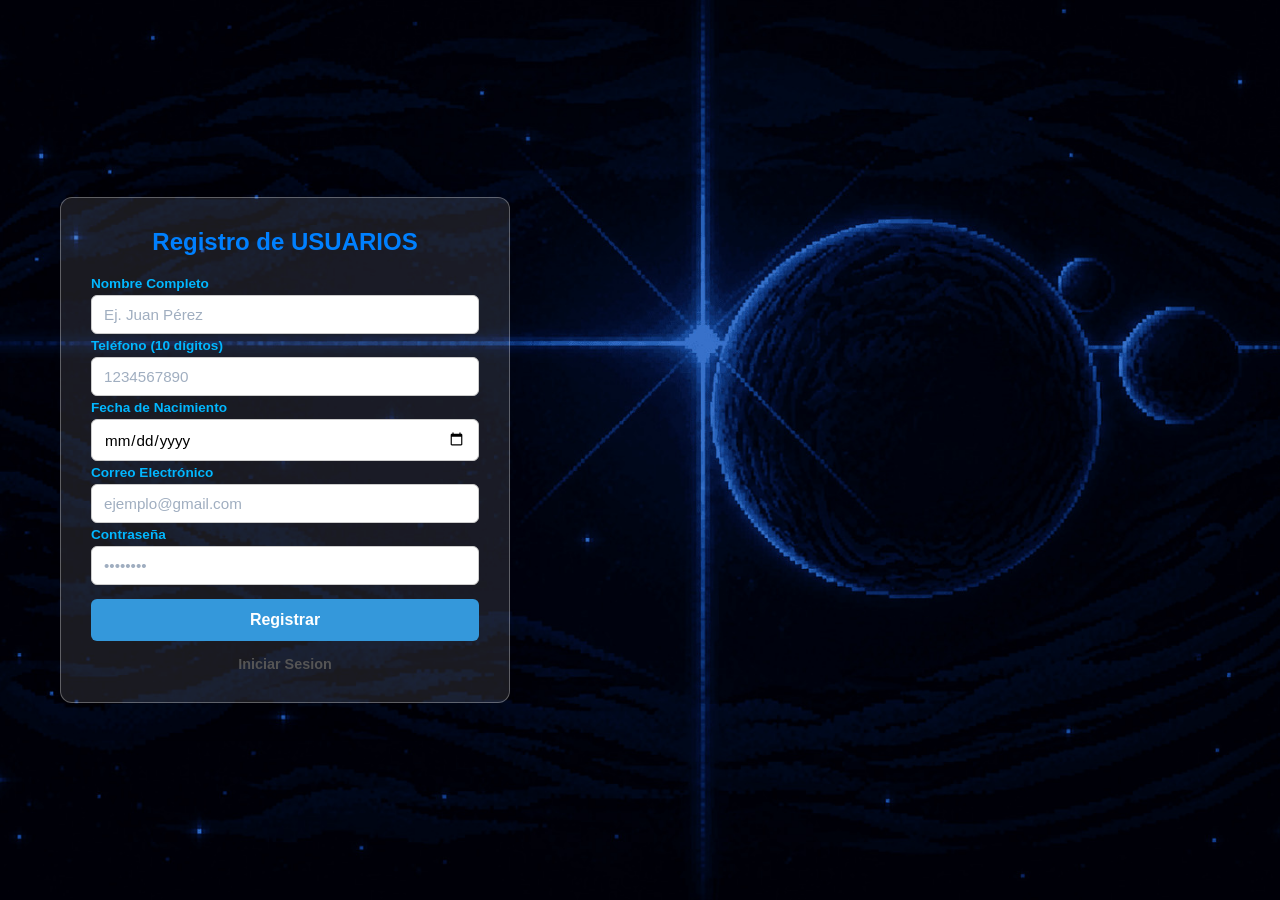
<file: index.html>
<!DOCTYPE html>
<html lang="es">
<head>
    <meta charset="UTF-8">
    <meta name="viewport" content="width=device-width, initial-scale=1.0">
    <title>Registro - Utilería</title>
    <link rel="stylesheet" href="css/styles.css">

    <script src="js/utileria.js" defer></script>
    <script src="js/registro.js" defer></script>
</head>
<body>

    <form id="registroForm">
        <h2>Registro de USUARIOS</h2>

        <label for="nombre">Nombre Completo</label>
        <input type="text" id="nombre" placeholder="Ej. Juan Pérez">
        <p class="error-msg" id="err-nombre">Ingrese solo letras.</p>

        <label for="telefono">Teléfono (10 dígitos)</label>
        <input type="text" id="telefono" placeholder="1234567890">
        <p class="error-msg" id="err-telefono">Debe ser un número válido de máximo 10 dígitos.</p>

        <label for="fechaNac">Fecha de Nacimiento</label>
        <input type="date" id="fechaNac">
        <p class="error-msg" id="err-fechaNac">Debe ser mayor de edad (18+).</p>

        <label for="correo">Correo Electrónico</label>
<input type="email" id="correo" placeholder="ejemplo@gmail.com">
<p class="error-msg" id="err-correo">Correo no válido. Usa dominios como @gmail.com, @outlook.com/es u @hotmail.com.</p>

        <label for="password">Contraseña</label>
        <input type="password" name="password" id="password" placeholder="••••••••">
        <p class="error-msg" id="err-password">Mínimo 8 caracteres, mayúscula, minúscula, número y carácter especial.</p>

        <button type="submit">Registrar</button>
        <a href="login.html">Iniciar Sesion</a>
    </form>

    <div class="modal-overlay" id="modalResultado">
        <div class="modal-content">
            <h3>¡Registro Exitoso!</h3>
            <p id="modalMensaje"></p>
            <button id="btnCerrarModal">Aceptar</button>
        </div>
    </div>

</body>
</html>
</file>
<file: css/styles.css>
* {
    box-sizing: border-box;
    margin: 0;
    padding: 0;
    font-family: 'Segoe UI', Tahoma, Geneva, Verdana, sans-serif;
}

body {
    background-image: url('../img/index.jpg');
    background-size: cover;
    background-position: center;
    background-repeat: no-repeat;
    background-attachment: fixed;
    
    display: flex;
    align-items: center;
    min-height: 100vh;
    padding: 40px 20px;
    justify-content:left; 
}

#registroForm {
    background: rgba(255, 255, 255, 0.1); 
    backdrop-filter: blur(0px);
    -webkit-backdrop-filter: blur(5px);
    border: 1px solid rgba(255, 255, 255, 0.3);
    box-shadow: 0 8px 32px 0 rgba(0, 0, 0, 0.15);
    
    padding: 30px;
    border-radius: 12px;
    width: 100%;
    max-width: 450px;
    display: flex;
    flex-direction: column;
    margin: 0 40px; 
}

#registroForm h2 {
    margin-bottom: 20px;
    color: #0080ff;
    text-align: center;
    font-size: 1.5rem;
    font-weight: 700;
}

#registroForm label {
    margin-bottom: 4px;
    color: #02b7ff;
    font-weight: 600;
    font-size: 0.85rem;
}

#registroForm input {
    width: 100%;
    padding: 10px 12px;
    margin-bottom: 4px;
    border: 1px solid #cccccc;
    border-radius: 6px;
    font-size: 0.95rem;
    transition: border-color 0.2s ease-in-out;
}

#registroForm input::placeholder {
    color: #a0aec0;
    opacity: 1;
}

#registroForm input:focus {
    outline: none;
    border-color: #3498db;
}

/* Estilos de los mensajes de error bajo cada input */
.error-msg {
    color: #e74c3c;
    font-size: 0.75rem;
    font-weight: 600;
    margin-bottom: 10px;
    display: none; 
}

/* Botón del formulario */
#registroForm button[type="submit"] {
    width: 100%;
    padding: 12px;
    background-color: #3498db;
    border: none;
    color: #ffffff;
    font-size: 1rem;
    font-weight: bold;
    border-radius: 6px;
    cursor: pointer;
    transition: background-color 0.2s ease-in-out;
    margin-top: 10px;
}

#registroForm button[type="submit"]:hover {
    background-color: #2980b9;
}

/* Enlace hacia el Login */
#registroForm a {
    display: block;
    text-align: center;
    margin-top: 15px;
    color: #555555;
    text-decoration: none;
    font-size: 0.9rem;
    font-weight: 600;
}

#registroForm a:hover {
    text-decoration: underline;
    color: #2c3e50;
}

/* ESTILOS DE LA VENTANA MODAL */
.modal-overlay {
    display: none;
    position: fixed;
    top: 0;
    left: 0;
    width: 100%;
    height: 100%;
    background: rgba(0, 0, 0, 0.5);
    justify-content: center;
    align-items: center;
    z-index: 1000;
}

.modal-content {
    background: #000000;
    padding: 25px;
    border-radius: 8px;
    max-width: 380px;
    width: 90%;
    text-align: center;
    box-shadow: 0 4px 20px rgba(0, 0, 0, 0.15);
}

.modal-content h3 {
    color: #0080ff;
    margin-bottom: 12px;
    font-size: 1.3rem;
}

.modal-content p {
    margin-bottom: 20px;
    color: #0477fc;
    font-size: 0.95rem;
    line-height: 1.5;
}

#btnCerrarModal {
    width: 100%;
    padding: 10px;
    background-color: #2ecc71;
    border: none;
    color: #ffffff;
    font-size: 0.95rem;
    font-weight: bold;
    border-radius: 6px;
    cursor: pointer;
    transition: background-color 0.2s ease-in-out;
}

#btnCerrarModal:hover {
    background-color: #27ae60;
}
</file>
